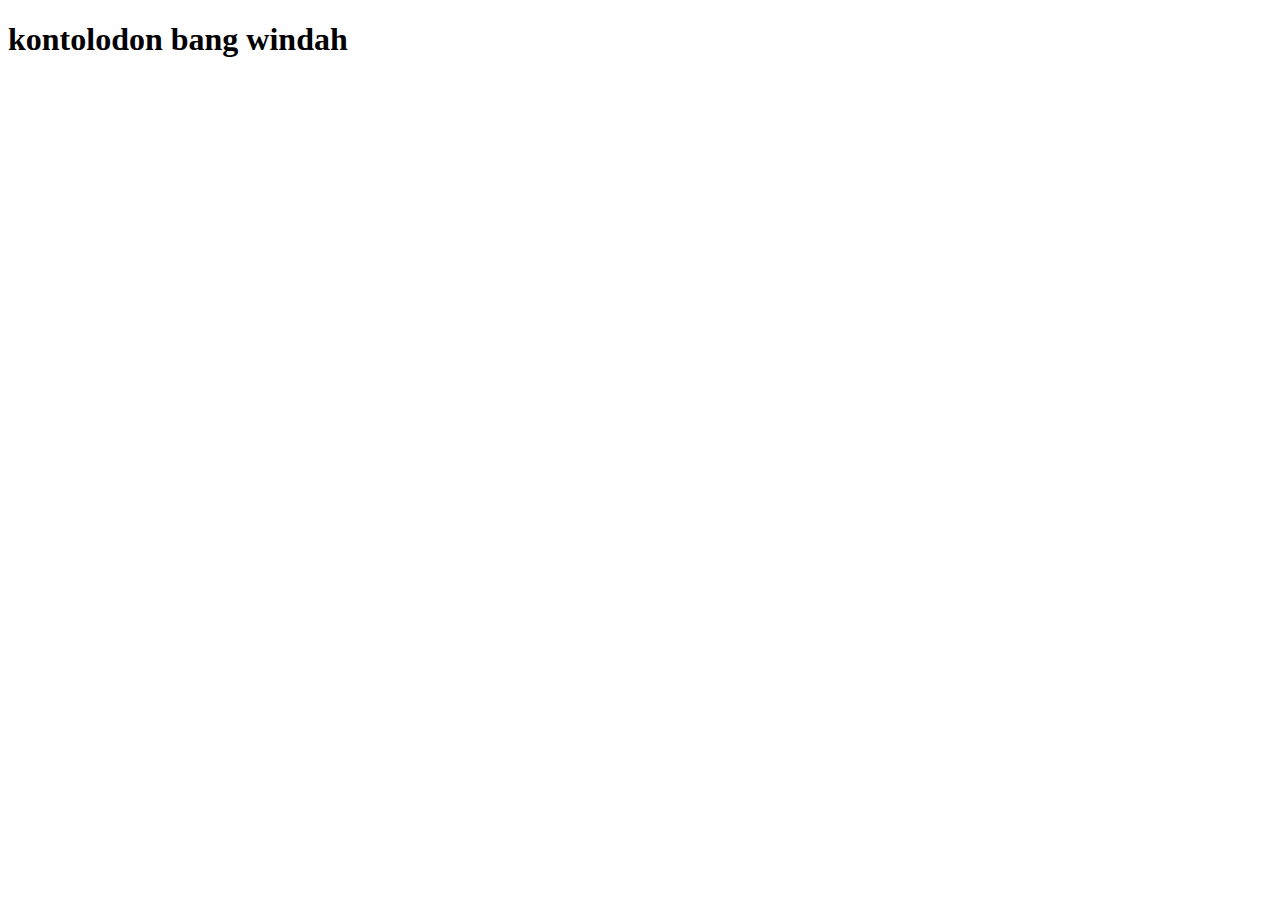
<file: p.html>
<!DOCTYPE html>
<html lang="en">
  <head>
    <meta charset="UTF-8" />
    <meta name="viewport" content="width=device-width, initial-scale=1.0" />
    <title>Document</title>
  </head>
  <body>
    <h1 id="kinz">kontolodon bang windah</h1>
  </body>
</html>
</file>
